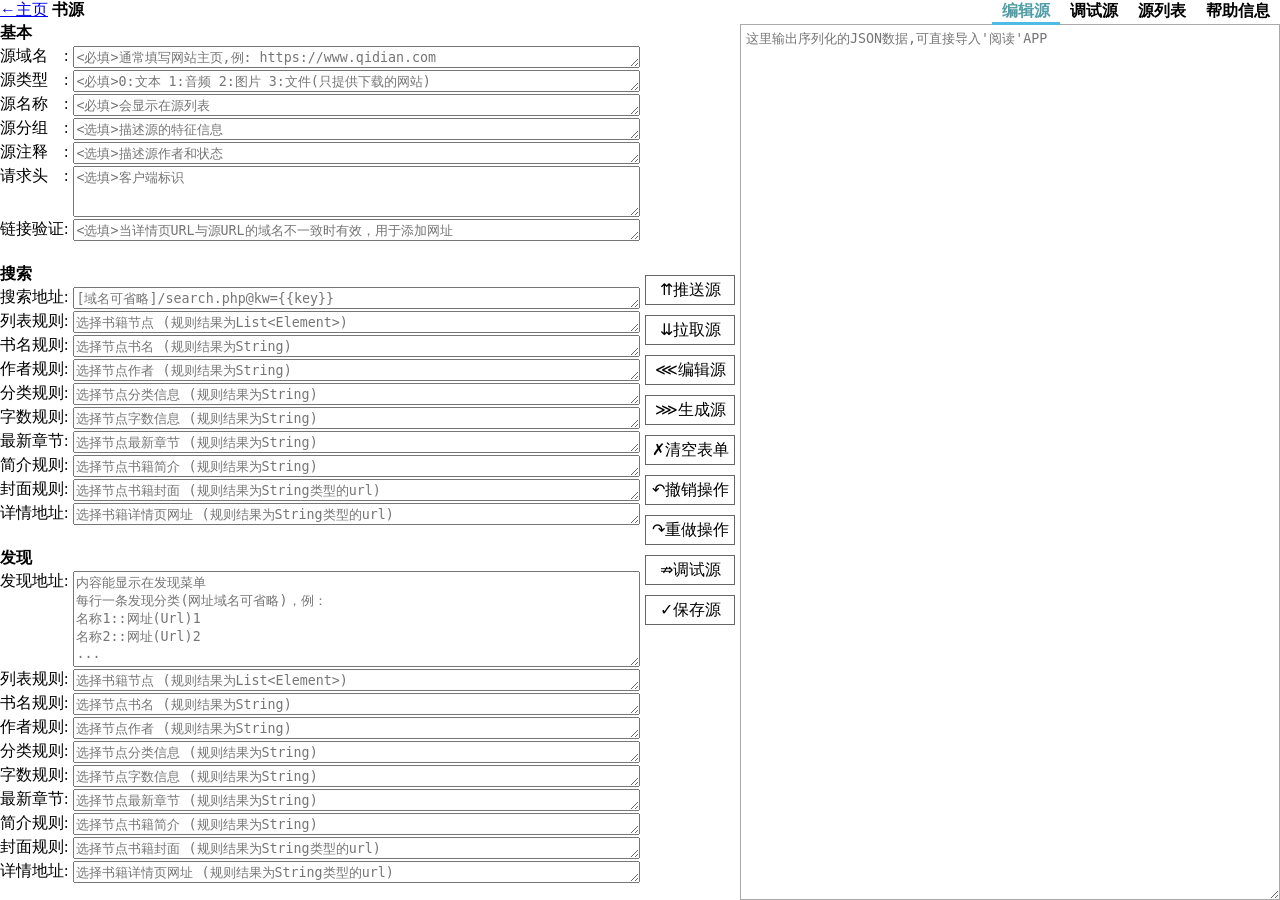
<file: src/main/resources/web/bookSourceDebug/index.html>
<!DOCTYPE html>
<html>

<head>
    <meta charset="UTF-8">
    <title>Reader书源编辑器</title>
    <link rel="icon" href="../favicon.ico">
    <link rel="stylesheet" type="text/css" href="index.css"/>
</head>

<body>
<div class="editor">
    <div class="setbox">
        <div>
            <a href="../index.html">←主页</a>
            <b>书源</b>
        </div>
        <div class="rules">
            <div><b>基本</b></div>
            <div>
                <div>源域名　:</div>
                <textarea rows="1" id="bookSourceUrl" class="base" title="bookSourceUrl"
                          placeholder="<必填>通常填写网站主页,例: https://www.qidian.com"></textarea>
            </div>
            <div>
                <div>源类型　:</div>
                <textarea rows="1" id="bookSourceType" class="base" title="bookSourceType"
                          placeholder="&lt;必填&gt;0:文本 1:音频 2:图片 3:文件(只提供下载的网站)"></textarea>
            </div>
            <div>
                <div>源名称　:</div>
                <textarea rows="1" id="bookSourceName" class="base" title="bookSourceName"
                          placeholder="&lt;必填&gt;会显示在源列表"></textarea>
            </div>
            <div>
                <div>源分组　:</div>
                <textarea rows="1" id="bookSourceGroup" class="base" title="bookSourceGroup"
                          placeholder="&lt;选填&gt;描述源的特征信息"></textarea>
            </div>
            <div>
                <div>源注释　:</div>
                <textarea rows="1" id="bookSourceComment" class="base" title="bookSourceComment"
                          placeholder="&lt;选填&gt;描述源作者和状态"></textarea>
            </div>
            <div style="display: none;">
                <div>登录地址:</div>
                <textarea rows="1" id="loginUrl" class="base" title="loginUrl"
                          placeholder="&lt;选填&gt;填写网站登录网址,仅在需要登录的源有用"></textarea>
            </div>
            <div style="display: none;">
                <div>登录界面:</div>
                <textarea rows="3" id="loginUi" class="base" title="loginUi"
                          placeholder="&lt;选填&gt;自定义登录界面"></textarea>
            </div>
            <div style="display: none;">
                <div>登录检测:</div>
                <textarea rows="3" id="loginCheckJs" class="base" title="loginCheckJs"
                          placeholder="&lt;选填&gt;登录检测js"></textarea>
            </div>
            <div style="display: none;">
                <div>并发率　:</div>
                <textarea rows="1" id="concurrentRate" class="base" title="concurrentRate"
                          placeholder="&lt;选填&gt;并发率"></textarea>
            </div>
            <div>
                <div>请求头　:</div>
                <textarea rows="3" id="header" class="base" title="header"
                          placeholder="&lt;选填&gt;客户端标识"></textarea>
            </div>
            <div>
                <div>链接验证:</div>
                <textarea rows="1" id="bookUrlPattern" class="base" title="bookUrlPattern"
                          placeholder="&lt;选填&gt;当详情页URL与源URL的域名不一致时有效，用于添加网址"></textarea>
            </div>
            <p></p>
            <div><b>搜索</b></div>
            <div>
                <div>搜索地址:</div>
                <textarea rows="1" id="searchUrl" class="base" title="searchUrl"
                          placeholder="[域名可省略]/search.php@kw={{key}}"></textarea>
            </div>
            <div style="display: none">
                <div>校验文字:</div>
                <textarea rows="1" id="ruleSearch_checkKeyWord" class="ruleSearch"
                          title="checkKeyWord"
                          placeholder="校验关键字"></textarea>
            </div>
            <div>
                <div>列表规则:</div>
                <textarea rows="1" id="ruleSearch_bookList" class="ruleSearch" title="bookList"
                          placeholder="选择书籍节点 (规则结果为List&lt;Element&gt;)"></textarea>
            </div>
            <div>
                <div>书名规则:</div>
                <textarea rows="1" id="ruleSearch_name" class="ruleSearch" title="name"
                          placeholder="选择节点书名 (规则结果为String)"></textarea>
            </div>
            <div>
                <div>作者规则:</div>
                <textarea rows="1" id="ruleSearch_author" class="ruleSearch" title="author"
                          placeholder="选择节点作者 (规则结果为String)"></textarea>
            </div>
            <div>
                <div>分类规则:</div>
                <textarea rows="1" id="ruleSearch_kind" class="ruleSearch" title="kind"
                          placeholder="选择节点分类信息 (规则结果为String)"></textarea>
            </div>
            <div>
                <div>字数规则:</div>
                <textarea rows="1" id="ruleSearch_wordCount" class="ruleSearch" title="wordCount"
                          placeholder="选择节点字数信息 (规则结果为String)"></textarea>
            </div>
            <div>
                <div>最新章节:</div>
                <textarea rows="1" id="ruleSearch_lastChapter" class="ruleSearch"
                          title="lastChapter"
                          placeholder="选择节点最新章节 (规则结果为String)"></textarea>
            </div>
            <div>
                <div>简介规则:</div>
                <textarea rows="1" id="ruleSearch_intro" class="ruleSearch" title="intro"
                          placeholder="选择节点书籍简介 (规则结果为String)"></textarea>
            </div>
            <div>
                <div>封面规则:</div>
                <textarea rows="1" id="ruleSearch_coverUrl" class="ruleSearch" title="coverUrl"
                          placeholder="选择节点书籍封面 (规则结果为String类型的url)"></textarea>
            </div>
            <div>
                <div>详情地址:</div>
                <textarea rows="1" id="ruleSearch_bookUrl" class="ruleSearch" title="bookUrl"
                          placeholder="选择书籍详情页网址 (规则结果为String类型的url)"></textarea>
            </div>
            <p></p>
            <div><b>发现</b></div>
            <div>
                <div>发现地址:</div>
                <textarea rows="6" id="exploreUrl" class="base" title="exploreUrl"
                          placeholder="内容能显示在发现菜单&#10;每行一条发现分类(网址域名可省略)，例：&#10;名称1::网址(Url)1&#10;名称2::网址(Url)2&#10;..."></textarea>
            </div>
            <div>
                <div>列表规则:</div>
                <textarea rows="1" id="ruleExplore_bookList" class="ruleExplore" title="bookList"
                          placeholder="选择书籍节点 (规则结果为List&lt;Element&gt;)"></textarea>
            </div>
            <div>
                <div>书名规则:</div>
                <textarea rows="1" id="ruleExplore_name" class="ruleExplore" title="name"
                          placeholder="选择节点书名 (规则结果为String)"></textarea>
            </div>
            <div>
                <div>作者规则:</div>
                <textarea rows="1" id="ruleExplore_author" class="ruleExplore" title="author"
                          placeholder="选择节点作者 (规则结果为String)"></textarea>
            </div>
            <div>
                <div>分类规则:</div>
                <textarea rows="1" id="ruleExplore_kind" class="ruleExplore" title="kind"
                          placeholder="选择节点分类信息 (规则结果为String)"></textarea>
            </div>
            <div>
                <div>字数规则:</div>
                <textarea rows="1" id="ruleExplore_wordCount" class="ruleExplore" title="wordCount"
                          placeholder="选择节点字数信息 (规则结果为String)"></textarea>
            </div>
            <div>
                <div>最新章节:</div>
                <textarea rows="1" id="ruleExplore_lastChapter" class="ruleExplore"
                          title="lastChapter"
                          placeholder="选择节点最新章节 (规则结果为String)"></textarea>
            </div>
            <div>
                <div>简介规则:</div>
                <textarea rows="1" id="ruleExplore_intro" class="ruleExplore" title="intro"
                          placeholder="选择节点书籍简介 (规则结果为String)"></textarea>
            </div>
            <div>
                <div>封面规则:</div>
                <textarea rows="1" id="ruleExplore_coverUrl" class="ruleExplore" title="coverUrl"
                          placeholder="选择节点书籍封面 (规则结果为String类型的url)"></textarea>
            </div>
            <div>
                <div>详情地址:</div>
                <textarea rows="1" id="ruleExplore_bookUrl" class="ruleExplore" title="bookUrl"
                          placeholder="选择书籍详情页网址 (规则结果为String类型的url)"></textarea>
            </div>
            <p></p>
            <div><b>详情</b></div>
            <div>
                <div>预处理　:</div>
                <textarea rows="3" id="ruleBookInfo_init" class="ruleBookInfo" title="init"
                          placeholder="用于加速详情信息检索，只支持AllInOne规则"></textarea>
            </div>
            <div>
                <div>书名规则:</div>
                <textarea rows="1" id="ruleBookInfo_name" class="ruleBookInfo" title="name"
                          placeholder="选择节点书名 (规则结果为String)"></textarea>
            </div>
            <div>
                <div>作者规则:</div>
                <textarea rows="1" id="ruleBookInfo_author" class="ruleBookInfo" title="author"
                          placeholder="选择节点作者 (规则结果为String)"></textarea>
            </div>
            <div>
                <div>分类规则:</div>
                <textarea rows="1" id="ruleBookInfo_kind" class="ruleBookInfo" title="kind"
                          placeholder="选择节点分类信息 (规则结果为String)"></textarea>
            </div>
            <div>
                <div>字数规则:</div>
                <textarea rows="1" id="ruleBookInfo_wordCount" class="ruleBookInfo"
                          title="wordCount"
                          placeholder="选择节点字数信息 (规则结果为String)"></textarea>
            </div>
            <div>
                <div>最新章节:</div>
                <textarea rows="1" id="ruleBookInfo_lastChapter" class="ruleBookInfo"
                          title="lastChapter"
                          placeholder="选择节点最新章节 (规则结果为String)"></textarea>
            </div>
            <div>
                <div>简介规则:</div>
                <textarea rows="1" id="ruleBookInfo_intro" class="ruleBookInfo" title="intro"
                          placeholder="选择节点书籍简介 (规则结果为String)"></textarea>
            </div>
            <div>
                <div>封面规则:</div>
                <textarea rows="1" id="ruleBookInfo_coverUrl" class="ruleBookInfo" title="coverUrl"
                          placeholder="选择节点书籍封面 (规则结果为String类型的url)"></textarea>
            </div>
            <div>
                <div>目录地址:</div>
                <textarea rows="1" id="ruleBookInfo_tocUrl" class="ruleBookInfo" title="tocUrl"
                          placeholder="选择书籍详情页网址 (规则结果为String类型的url, 与详情页相同时可省略)"></textarea>
            </div>
            <p></p>
            <div><b>目录</b></div>
            <div>
                <div>列表规则:</div>
                <textarea rows="3" id="ruleToc_chapterList" class="ruleToc" title="chapterList"
                          placeholder="选择目录列表的章节节点 (规则结果为List&lt;Element&gt;)"></textarea>
            </div>
            <div>
                <div>章节名称:</div>
                <textarea rows="1" id="ruleToc_chapterName" class="ruleToc" title="chapterName"
                          placeholder="选择章节名称 (规则结果为String)"></textarea>
            </div>
            <div>
                <div>章节地址:</div>
                <textarea rows="1" id="ruleToc_chapterUrl" class="ruleToc" title="chapterUrl"
                          placeholder="选择章节链接 (规则结果为String类型的Url)"></textarea>
            </div>
            <div>
                <div>卷名标识:</div>
                <textarea rows="1" id="ruleToc_isVolume" class="ruleToc" title="isVolume"
                          placeholder="章节名称是否是卷名 (规则结果为Bool)"></textarea>
            </div>
            <div>
                <div>收费标识:</div>
                <textarea rows="1" id="ruleToc_isVip" class="ruleToc" title="isVip"
                          placeholder="章节是否为VIP章节 (规则结果为Bool)"></textarea>
            </div>
            <div style="display: none;">
                <div>购买标识:</div>
                <textarea rows="1" id="ruleToc_isPay" class="ruleToc" title="isPay"
                          placeholder="章节是否为已购买 (规则结果为Bool)"></textarea>
            </div>
            <div>
                <div>章节信息:</div>
                <textarea rows="1" id="ruleToc_updateTime" class="ruleToc" title="updateTime"
                          placeholder="选择章节信息 (规则结果为String)"></textarea>
            </div>
            <div>
                <div>翻页规则:</div>
                <textarea rows="1" id="ruleToc_nextTocUrl" class="ruleToc" title="nextTocUrl"
                          placeholder="选择目录下一页链接 (规则结果为List&lt;String&gt;或String)"></textarea>
            </div>
            <p></p>
            <div><b>正文</b></div>
            <div>
                <div>脚本注入:</div>
                <textarea rows="3" id="ruleContent_webJs" class="ruleContent" title="webJs"
                          placeholder="注入javascript，用于模拟鼠标点击等，必须有返回值，一般为String类型"></textarea>
            </div>
            <div>
                <div>正文规则:</div>
                <textarea rows="1" id="ruleContent_content" class="ruleContent" title="content"
                          placeholder="选择正文内容 (规则结果为String)"></textarea>
            </div>
            <div>
                <div>翻页规则:</div>
                <textarea rows="1" id="ruleContent_nextContentUrl" class="ruleContent"
                          title="nextContentUrl"
                          placeholder="选择下一分页(不是下一章)链接 (规则结果为String类型的Url)"></textarea>
            </div>
            <div>
                <div>资源正则:</div>
                <textarea rows="1" id="ruleContent_sourceRegex" class="ruleContent"
                          title="sourceRegex"
                          placeholder="匹配资源的url特征，用于嗅探"></textarea>
            </div>
            <div>
                <div>替换规则:</div>
                <textarea rows="1" id="ruleContent_replaceRegex" class="ruleContent"
                          title="replaceRegex"
                          placeholder="多页内容合并后替换，用于正文净化"></textarea>
            </div>
            <div>
                <div>图片样式:</div>
                <textarea rows="1" id="ruleContent_imageStyle" class="ruleContent"
                          title="imageStyle"
                          placeholder="FULL:铺满 不填:默认样式"></textarea>
            </div>
            <div style="display: none;">
                <div>购买操作:</div>
                <textarea rows="1" id="ruleContent_payAction" class="ruleContent"
                          title="payAction"
                          placeholder="购买章节 返回链接或js"></textarea>
            </div>
            <p></p>
            <div><b>其它规则</b></div>
            <div>
                <div>启用搜索:</div>
                <textarea rows="1" id="enabled" class="base" title="enabled"
                          placeholder="启用: true  关闭: false (可选,默认true)"></textarea>
            </div>
            <div>
                <div>启用发现:</div>
                <textarea rows="1" id="enabledExplore" class="base" title="enabledExplore"
                          placeholder="启用: true  关闭: false (可选,默认true)"></textarea>
            </div>
            <div style="display: none;">
                <div>搜索权重:</div>
                <textarea rows="1" id="weight" class="base" title="weight"
                          placeholder="整数: 0~N (可选,默认0) | 数字越大越靠前"></textarea>
            </div>
            <div style="display: none;">
                <div>排序编号:</div>
                <textarea rows="1" id="customOrder" class="base" title="customOrder"
                          placeholder="整数: 0~N (可选,默认0) | 数字越小越靠前"></textarea>
            </div>
            <div style="display:none;">
                <div>更新时间:</div>
                <textarea rows="1" id="lastUpdateTime" class="base" title="lastUpdateTime"
                          placeholder="毫秒级时间戳 (自动生成) | 请勿手动填写"></textarea>
            </div>
        </div>
    </div>
    <div class="menu">
        <svg class="button">
            <text x="50%" y="55%">⇈推送源</text>
            <rect id="push"></rect>
        </svg>
        <svg class="button">
            <text x="50%" y="55%">⇊拉取源</text>
            <rect id="pull"></rect>
        </svg>
        <svg class="button">
            <text x="50%" y="55%">⋘编辑源</text>
            <rect id="editor"></rect>
        </svg>
        <svg class="button">
            <text x="50%" y="55%">⋙生成源</text>
            <rect id="conver"></rect>
        </svg>
        <svg class="button">
            <text x="50%" y="55%">✗清空表单</text>
            <rect id="initial"></rect>
        </svg>
        <svg class="button">
            <text x="50%" y="55%">↶撤销操作</text>
            <rect id="undo"></rect>
        </svg>
        <svg class="button">
            <text x="50%" y="55%">↷重做操作</text>
            <rect id="redo"></rect>
        </svg>
        <svg class="button">
            <text x="50%" y="55%">⇏调试源</text>
            <rect id="debug"></rect>
        </svg>
        <svg class="button">
            <text x="50%" y="55%">✓保存源</text>
            <rect id="accept"></rect>
        </svg>
    </div>
    <div class="outbox">
        <div class="tabbox">
            <div class="tabtitle">
                <div name="编辑源" class="tab1 this">编辑源</div>
                <div name="调试源" class="tab2">调试源</div>
                <div name="源列表" class="tab3">源列表</div>
                <div name="帮助信息" class="tab4">帮助信息</div>
            </div>
            <div class="tabbody">
                <div class="tab1 this">
                        <textarea class="context" id="RuleJsonString"
                                  placeholder="这里输出序列化的JSON数据,可直接导入'阅读'APP"></textarea>
                </div>
                <div class="tab2">
                    <input type="text" class="inputbox" id="DebugKey" placeholder="输入搜索关键字，默认搜「我的」">
                    <textarea class="context" id="DebugConsole" placeholder="这里用于输出调试信息"></textarea>
                </div>
                <div class="tab3">
                    <input type="text" class="inputbox" id="Filter"
                           placeholder="输入筛选关键词（源名称、源URL或源分组）后按回车筛选源">
                    <div class="titlebar">
                        <button id="Import">导入源文件</button>
                        <button id="Export">导出源文件</button>
                        <button id="Delete">删除选中源</button>
                        <button id="ClrAll">清空列表</button>
                    </div>
                    <div class="context" id="RuleList"></div>
                </div>
                <div class="tab4">
                    <div class="context link">
                        <a target="_blank" href="https://alanskycn.gitee.io/teachme">源制作教程</a>
                        <a target="_blank"
                           href="https://zhuanlan.zhihu.com/p/29436838">Xpath基础教程</a>
                        <a target="_blank"
                           href="https://zhuanlan.zhihu.com/p/32187820">Xpath高级教程</a>
                        <a target="_blank" href="https://www.w3cschool.cn/regex_rmjc">正则表达式教程</a>
                        <a target="_blank" href="https://regexr.com">正则表达式在线验证工具</a>
                        <div>^$()[]{}.?+*| 这些是Java正则特殊符号,匹配需转义
                            <br>(?s) 前缀表示跨行解析
                            <br>(?m) 前缀表示逐行匹配
                            <br>(?i) 前缀表示忽略大小写
                        </div>
                        <a target="_blank" href="https://www.browxy.com/">代码在线运行工具</a>
                    </div>
                </div>
            </div>
        </div>
    </div>
</div>
<script type="text/javascript" src="index.js"></script>
</body>

</html>
</file>
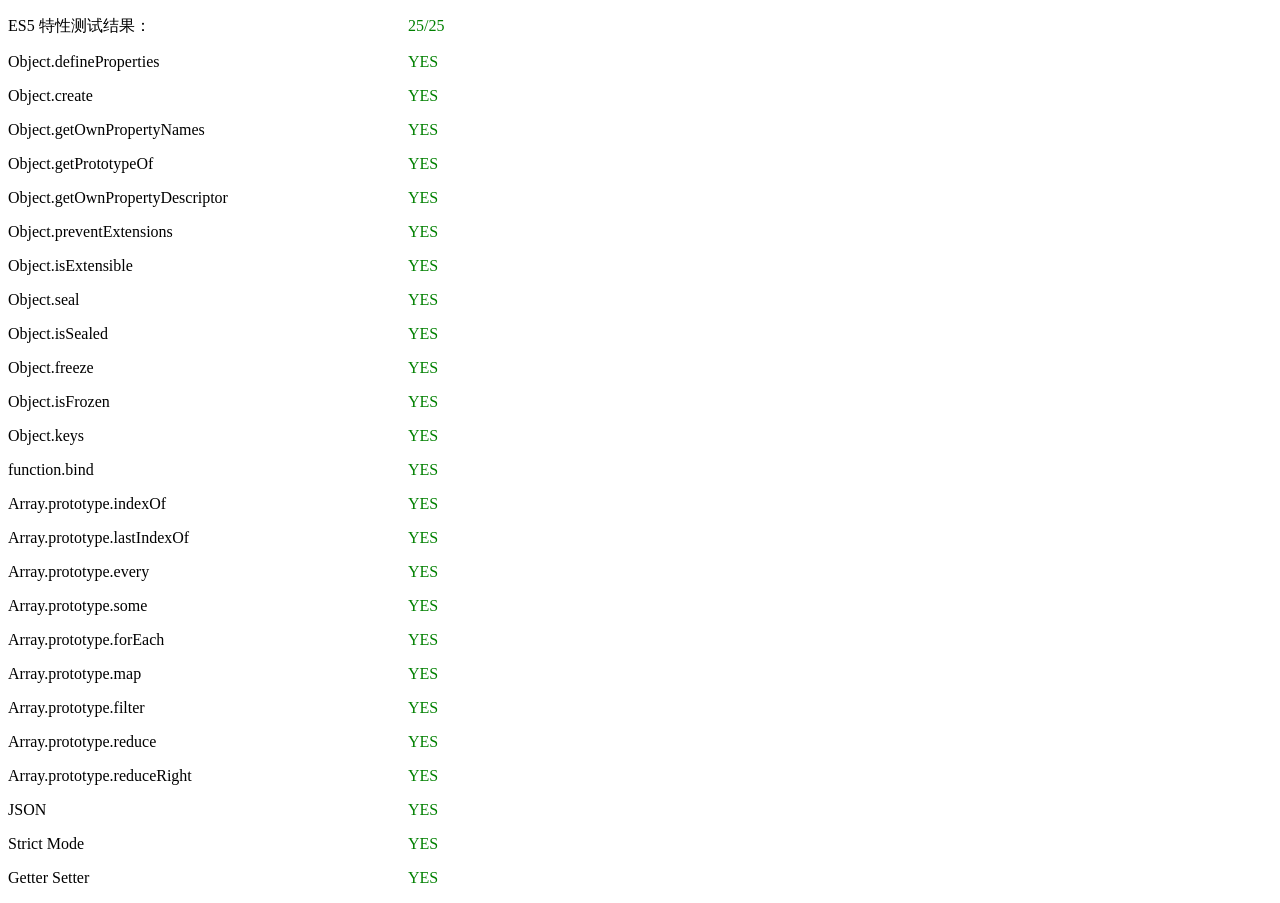
<file: src/main/resources/web/browsertest.html>
<!DOCTYPE html>
<html lang="en">
<head>
    <meta charset="UTF-8">
    <meta http-equiv="X-UA-Compatible" content="IE=edge">
    <meta name="viewport" content="width=device-width, initial-scale=1.0">
    <title>ES5测试</title>
    <style>
        .name {
            display: inline-block;
            width: 300px;
        }
        .result {
            display: inline-block;
            margin-left: 100px;
        }
        span.success {
            color: green;
        }
        span.error {
            color: red;
        }
    </style>
</head>
<body>
    <div>
        <p><span class="name">ES5 特性测试结果：</span><span id="result" class="result"></span></p>
    </div>
    <div id="log">

    </div>
    <script>
        var global = (typeof global != "undefined") ? global : runIt("return this");

        function runIt(code) {
	        return (new Function(code))();
        }

        function tryPassFail(code) {
            try {
                runIt(code);
                return true;
            }
            catch (err) {
                return false;
            }
        }

        function tryReturn(code) {
            try {
                return runIt(code);
            }
            catch (err) {
                return false;
            }
        }

        function runTests(tests) {
            var res = {}, all_passed = true;

            // run the tests
            for (var key in tests) {
                if (tests[key].passes) {
                    res[key] = tryPassFail(tests[key].passes);
                }
                else if (tests[key].fails) {
                    res[key] = !tryPassFail(tests[key].fails);
                }
                else if (tests[key].is) {
                    res[key] = tryReturn(tests[key].is);
                }
                else if (tests[key].not) {
                    res[key] = !tryReturn(tests[key].not);
                }
            }

            // re-run to check for dependency failures
            for (var key in tests) {
                if (tests[key].dependencies) {
                    // did any of the listed dependencies already fail?
                    var isTrue = true;
                    for (var dep in tests[key].dependencies) {
                        if (!tests[dep]) {
                            isTrue = false;
                            break;
                        }
                    }

                    if (!isTrue) {
                        res[key] = false;
                    }
                }

                if (!res[key]) all_passed = false;
            }

            res.everything = all_passed;

            return res;
        }
        var logDom = document.getElementById("log");
        var resultDom = document.getElementById("result");

        try {
            window.onerror = function(event, source, lineno, colno, error) {
                window.alert(
                    "event: " + event +
                    "   source: " + source +
                    "   lineno: " + lineno +
                    "   colno: " + colno +
                    "   error: " + error);
            };

            var html = "";
            var es5 = {
                "Object.defineProperties": {
                    is: 'return ("defineProperties" in Object)'
                },
                "Object.create": {
                    is: 'return ("create" in Object)'
                },
                "Object.getOwnPropertyNames": {
                    is: 'return ("getOwnPropertyNames" in Object)'
                },
                "Object.getPrototypeOf": {
                    is: 'return ("getPrototypeOf" in Object)'
                },
                "Object.getOwnPropertyDescriptor": {
                    is: 'return ("getOwnPropertyDescriptor" in Object)'
                },
                "Object.preventExtensions": {
                    is: 'return ("preventExtensions" in Object)'
                },
                "Object.isExtensible": {
                    is: 'return ("isExtensible" in Object)'
                },
                "Object.seal": {
                    is: 'return ("seal" in Object)'
                },
                "Object.isSealed": {
                    is: 'return ("isSealed" in Object)'
                },
                "Object.freeze": {
                    is: 'return ("freeze" in Object)'
                },
                "Object.isFrozen": {
                    is: 'return ("isFrozen" in Object)'
                },
                "Object.keys": {
                    is: 'return ("keys" in Object)'
                },
                "function.bind": {
                    is: 'return ("bind" in function(){})'
                },
                "Array.prototype.indexOf": {
                    is: 'return ("indexOf" in Array.prototype)'
                },
                "Array.prototype.lastIndexOf": {
                    is: 'return ("lastIndexOf" in Array.prototype)'
                },
                "Array.prototype.every": {
                    is: 'return ("every" in Array.prototype)'
                },
                "Array.prototype.some": {
                    is: 'return ("some" in Array.prototype)'
                },
                "Array.prototype.forEach": {
                    is: 'return ("forEach" in Array.prototype)'
                },
                "Array.prototype.map": {
                    is: 'return ("map" in Array.prototype)'
                },
                "Array.prototype.filter": {
                    is: 'return ("filter" in Array.prototype)'
                },
                "Array.prototype.reduce": {
                    is: 'return ("reduce" in Array.prototype)'
                },
                "Array.prototype.reduceRight": {
                    is: 'return ("reduceRight" in Array.prototype)'
                },
                "JSON": {
                    is: 'return ("JSON" in global) && ("stringify" in JSON) && ("parse" in JSON)'
                },
                "Strict Mode": {
                    fails: '"use strict"; var module = { x: 42, getX: function() { return this.x;}}; var unboundGetX = module.getX;console.log(unboundGetX());'
                },
                "Getter Setter": {
                    passes: 'var o = (function(){ var age = 0; return { get age (){return age;}, set age (v){ age = v; }}})();console.log(o.age);o.age =12;console.log(o.age);'
                }
            }

            var result = runTests(es5);

            var totalTest = 0;
            var passedTest = 0;
            for (var test in result) {
                if (test != 'everything') {
                    totalTest++;
                    if (result[test]) {
                        passedTest++;
                    }
                    html += "<p><span class='name'>" + test + "</span><span class='result " + (result[test] ? "success" : "error") + "'>" + (result[test] ? "YES" : "NO") + "</span></p>";
                }
            }

            logDom.innerHTML = html;

            resultDom.innerHTML = "<span class='" + (result.everything ? 'success' : 'error') + "'>" + passedTest + "/" + totalTest + "</span>";
        } catch (error) {
            // window.alert(error);
            resultDom.innerHTML = "<span class='error'>检测出错: " + error + "</span>";
        }
    </script>
</body>
</html>
</file>
<file: src/main/resources/web/bookSourceDebug/index.css>
body {
  margin: 0;
}
.editor {
  display: flex;
  align-items: stretch;
}
.setbox,
.menu,
.outbox {
  flex: 1;
  display: flex;
  flex-flow: column;
  max-height: 100vh;
  overflow-y: auto;
}
.menu {
  justify-content: center;
  max-width: 90px;
  margin: 0 5px;
}
.menu .button {
  width: 90px;
  height: 30px;
  min-height: 30px;
  margin: 5px 0px;
  cursor: pointer;
}
@keyframes stroker {
  0% {
    stroke-dashoffset: 0;
  }
  100% {
    stroke-dashoffset: -240;
  }
}
.button rect {
  width: 100%;
  height: 100%;
  fill: transparent;
  stroke: #666;
  stroke-width: 2px;
}
.button rect.busy {
  stroke: #fd1850;
  stroke-dasharray: 30 90;
  animation: stroker 1s linear infinite;
}
.button text {
  text-anchor: middle;
  dominant-baseline: middle;
}
.setbox {
  min-width: 40em;
}
.rules {
  overflow: auto;
}
.tabbox {
  flex: 1;
  display: flex;
  flex-flow: column;
}
.rules > * {
  display: flex;
  margin: 2px 0;
}
.rules textarea {
  flex: 1;
  margin-left: 5px;
}
.rules > *,
.rules > * > div,
.rules textarea {
  min-height: 1.2em;
}
textarea {
  word-break: break-all;
}
.tabtitle {
  display: flex;
  z-index: 1;
  justify-content: flex-end;
}
.tabtitle > div {
  cursor: pointer;
  padding: 1px 10px 0 10px;
  border-bottom: 3px solid transparent;
  font-weight: bold;
}
.tabtitle > .this {
  color: #4f9da6;
  border-bottom-color: #4ebbe4;
}
.tabbody {
  flex: 1;
  display: flex;
  margin-top: -1px;
  border: 1px solid #a9a9a9;
  height: 0;
}
.tabbody > * {
  flex: 1;
  flex-flow: column;
  display: none;
}
.tabbody > .this {
  display: flex;
}
.tabbody > * > .titlebar {
  display: flex;
}
.tabbody > * > .titlebar > * {
  flex: 1;
  margin: 1px 1px 1px 1px;
}
.tabbody > * > .context {
  flex: 1;
  flex-flow: column;
  border: 0;
  padding: 5px;
  overflow-y: auto;
}
.tabbody > * > .inputbox {
  border: 0;
  border-bottom: #a9a9a9 solid 1px;
  height: 15px;
  text-align: center;
}
.link > * {
  display: flex;
  margin: 5px;
  border-bottom: 1px solid;
  text-decoration: none;
}
#RuleList > label > * {
  background: #eee;
  padding-left: 3px;
  margin: 2px 0;
  cursor: pointer;
}
#RuleList input[type="radio"] {
  display: none;
}
#RuleList input[type="radio"]:checked + * {
  background: #15cda8;
}
.isError {
  color: #ff0000;
}
</file>
